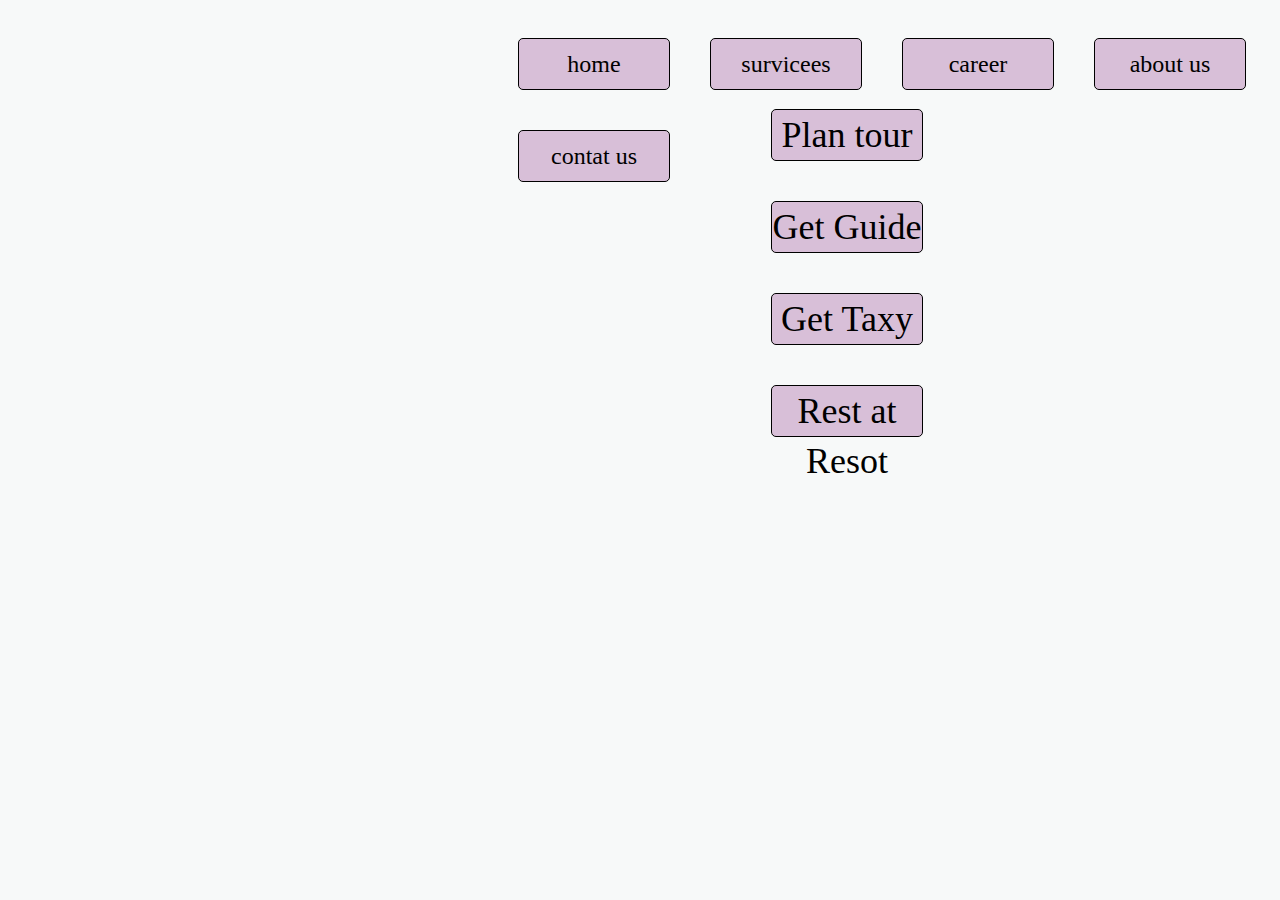
<file: index.html>
<!DOCTYPE html>
<html lang="en">
<head>
    <meta charset="UTF-8">
    <meta name="viewport" content="width=device-width, initial-scale=1.0">
    <title>index</title>
    <link rel="stylesheet" href="index.css">
</head>
<body>
    <div id="nav">
        <ul>
            <li>home</li>
            <li>survicees
                <ul>
                    <li>Plan tour</li>
                    <li>Get Guide</li>
                    <li>Get Taxy</li>
                    <li>Rest at Resot</li>
                </ul>
            </li>
            <li>career</li>
            <li>about us</li>
            <li>contat us</li>
            
        </ul>
    </div>
</body>
</html>
</file>
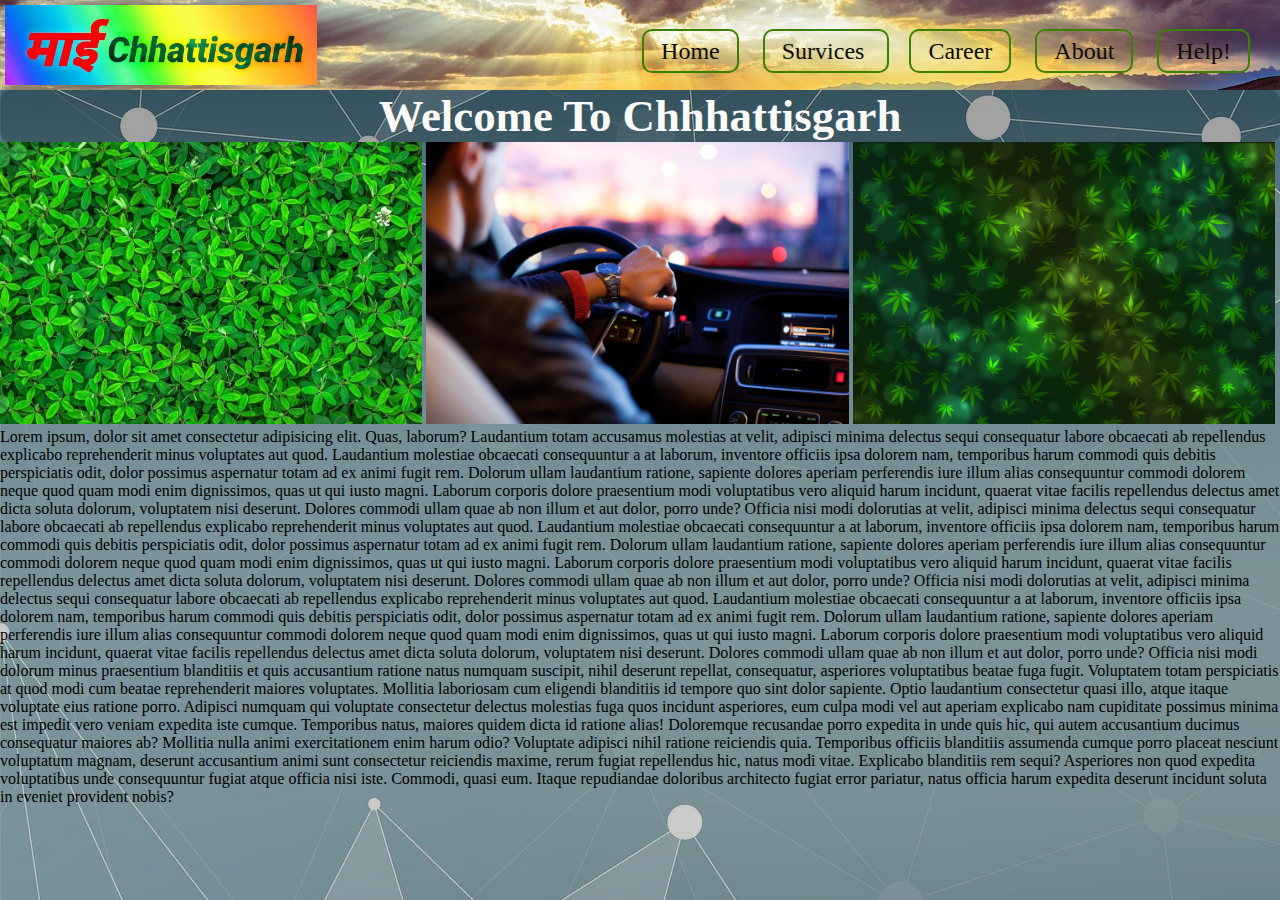
<file: home.html>
<!DOCTYPE html>
<html lang="en">
<head>
    <meta charset="UTF-8">
    <meta name="viewport" content="width=device-width, initial-scale=1.0">
    <title>MyCG</title>
    <link rel="stylesheet" href="home.css">
</head>
<body>
    
    <header>
        <div class="logo">
            <li><a href="home.html"><img src="img/logo_mycg_long.jpg"></a></li>
        </div>
        <div class="menu">
            <ul>
                <li><a href="home.html">Home</a></li>
                <li><a href="survices.html"><abbr 
                    title="survices!
                    1 Plan Tour
                    2 Book Hotel
                    3 Book Taxy
                    4 Get a guide
                    ">Survices</abbr> </a></li>
                <li><a href="career.html">Career</a></li>
                <li><a href="aboutus.html">About</a></li>
                <li><a href="help.html">Help!</a></li>
            </ul>
        </div>
    </header>
    <div class="wlcm" >
        <h1 style="position: static; left: 25%;">Welcome To Chhhattisgarh</h1>
        <img src="img/imgb15.jpg" width="33%" >
        <img src="img/car-1149997_1920.jpg" width="33%" >
        <img src="img/imgb14.jpg" width="33%" >

    </div>
    
    <div class="gall">
        
    </div>
    <div>
        <p>Lorem ipsum, dolor sit amet consectetur adipisicing elit. Quas, laborum? Laudantium totam accusamus molestias at velit, adipisci minima delectus sequi consequatur labore obcaecati ab repellendus explicabo reprehenderit minus voluptates aut quod. Laudantium molestiae obcaecati consequuntur a at laborum, inventore officiis ipsa dolorem nam, temporibus harum commodi quis debitis perspiciatis odit, dolor possimus aspernatur totam ad ex animi fugit rem. Dolorum ullam laudantium ratione, sapiente dolores aperiam perferendis iure illum alias consequuntur commodi dolorem neque quod quam modi enim dignissimos, quas ut qui iusto magni. Laborum corporis dolore praesentium modi voluptatibus vero aliquid harum incidunt, quaerat vitae facilis repellendus delectus amet dicta soluta dolorum, voluptatem nisi deserunt. Dolores commodi ullam quae ab non illum et aut dolor, porro unde? Officia nisi modi dolorutias at velit, adipisci minima delectus sequi consequatur labore obcaecati ab repellendus explicabo reprehenderit minus voluptates aut quod. Laudantium molestiae obcaecati consequuntur a at laborum, inventore officiis ipsa dolorem nam, temporibus harum commodi quis debitis perspiciatis odit, dolor possimus aspernatur totam ad ex animi fugit rem. Dolorum ullam laudantium ratione, sapiente dolores aperiam perferendis iure illum alias consequuntur commodi dolorem neque quod quam modi enim dignissimos, quas ut qui iusto magni. Laborum corporis dolore praesentium modi voluptatibus vero aliquid harum incidunt, quaerat vitae facilis repellendus delectus amet dicta soluta dolorum, voluptatem nisi deserunt. Dolores commodi ullam quae ab non illum et aut dolor, porro unde? Officia nisi modi dolorutias at velit, adipisci minima delectus sequi consequatur labore obcaecati ab repellendus explicabo reprehenderit minus voluptates aut quod. Laudantium molestiae obcaecati consequuntur a at laborum, inventore officiis ipsa dolorem nam, temporibus harum commodi quis debitis perspiciatis odit, dolor possimus aspernatur totam ad ex animi fugit rem. Dolorum ullam laudantium ratione, sapiente dolores aperiam perferendis iure illum alias consequuntur commodi dolorem neque quod quam modi enim dignissimos, quas ut qui iusto magni. Laborum corporis dolore praesentium modi voluptatibus vero aliquid harum incidunt, quaerat vitae facilis repellendus delectus amet dicta soluta dolorum, voluptatem nisi deserunt. Dolores commodi ullam quae ab non illum et aut dolor, porro unde? Officia nisi modi dolorum minus praesentium blanditiis et quis accusantium ratione natus numquam suscipit, nihil deserunt repellat, consequatur, asperiores voluptatibus beatae fuga fugit. Voluptatem totam perspiciatis at quod modi cum beatae reprehenderit maiores voluptates. Mollitia laboriosam cum eligendi blanditiis id tempore quo sint dolor sapiente. Optio laudantium consectetur quasi illo, atque itaque voluptate eius ratione porro. Adipisci numquam qui voluptate consectetur delectus molestias fuga quos incidunt asperiores, eum culpa modi vel aut aperiam explicabo nam cupiditate possimus minima est impedit vero veniam expedita iste cumque. Temporibus natus, maiores quidem dicta id ratione alias! Doloremque recusandae porro expedita in unde quis hic, qui autem accusantium ducimus consequatur maiores ab? Mollitia nulla animi exercitationem enim harum odio? Voluptate adipisci nihil ratione reiciendis quia. Temporibus officiis blanditiis assumenda cumque porro placeat nesciunt voluptatum magnam, deserunt accusantium animi sunt consectetur reiciendis maxime, rerum fugiat repellendus hic, natus modi vitae. Explicabo blanditiis rem sequi? Asperiores non quod expedita voluptatibus unde consequuntur fugiat atque officia nisi iste. Commodi, quasi eum. Itaque repudiandae doloribus architecto fugiat error pariatur, natus officia harum expedita deserunt incidunt soluta in eveniet provident nobis?</p>
    </div>
    
</body>
</html>
</file>
<file: index.css>
body{
    background: #f7f9f9;
    
}
#nav{
    margin-top: 2vh;
    margin-left: 50vh;
    
}
#nav ul{
    list-style: none;
}



#nav ul li{
    margin: 20px;
    background-color: thistle;
    width: 150px;
    border: 1px solid black;
    border-radius: 5px;
    height: 50px;
    line-height: 50px;
    text-align: center;
    float: left;
    font-size: 1.5em;
    transition: 0.5s ease;
}



#nav ul li ul li{
    margin: 20px;
    background-color: thistle;
    width: 150px;
    border: 1px solid black;
    border-radius: 5px;
    height: 50px;
    line-height: 50px;
    text-align: center;
    float: left;
    font-size: 1.5em;
    transition: 0.5s ease;
}
#nav ul li:hover{
    background-color: rgb(138, 217, 219);
}
</file>
<file: home.css>
*{
    margin: 0%;
    padding: 0%;
}

body{
    background-image: linear-gradient(rgba(0, 0, 0, 0.2),rgba(0, 0, 0, 0.2)), url(img/imgb5.jpg);
        background-size: cover
    background-position:initial;
}

header{top: 0;
    position: sticky;
    background-image: url(img/imgb13.jpg);
    height: 90px;
    background-size: cover;
    background-position: center;
}

ul{
    position: static;
    margin: 20px;
    list-style-type: none;
    float:right;
}
ul li{
    display: inline;
}
ul li a{
    color: rgb(14, 12, 8);
    font-size: 1.5em;
    margin: 10px;
    text-decoration:none;
    padding:7px 17px ;
    border-radius: 10px;
    border: solid rgb(59, 128, 3) 2px;
    transition: 0.5s ease;
}
ul li a:hover{
    color:rgb(255, 255, 255);
    border-color:cyan;
    background-color: rgba(9, 12, 10, 0.678);
}

abbr[title] {
    text-decoration: none;}

.logo img{
    margin: 5px;
    height: 80px;
    float: left;
}

.wlcm h1{
    font-size: 3.5vw;
    font-family: Georgia, 'Times New Roman', Times, serif;
    color: rgb(250, 250, 250);
    text-align: center; 
    background-color: rgba(0, 0, 0, 0.2);
    border-radius: 10px;
    border-style: unset;
    
}
.wlcm img{
    border-width: 0;
}
</file>
